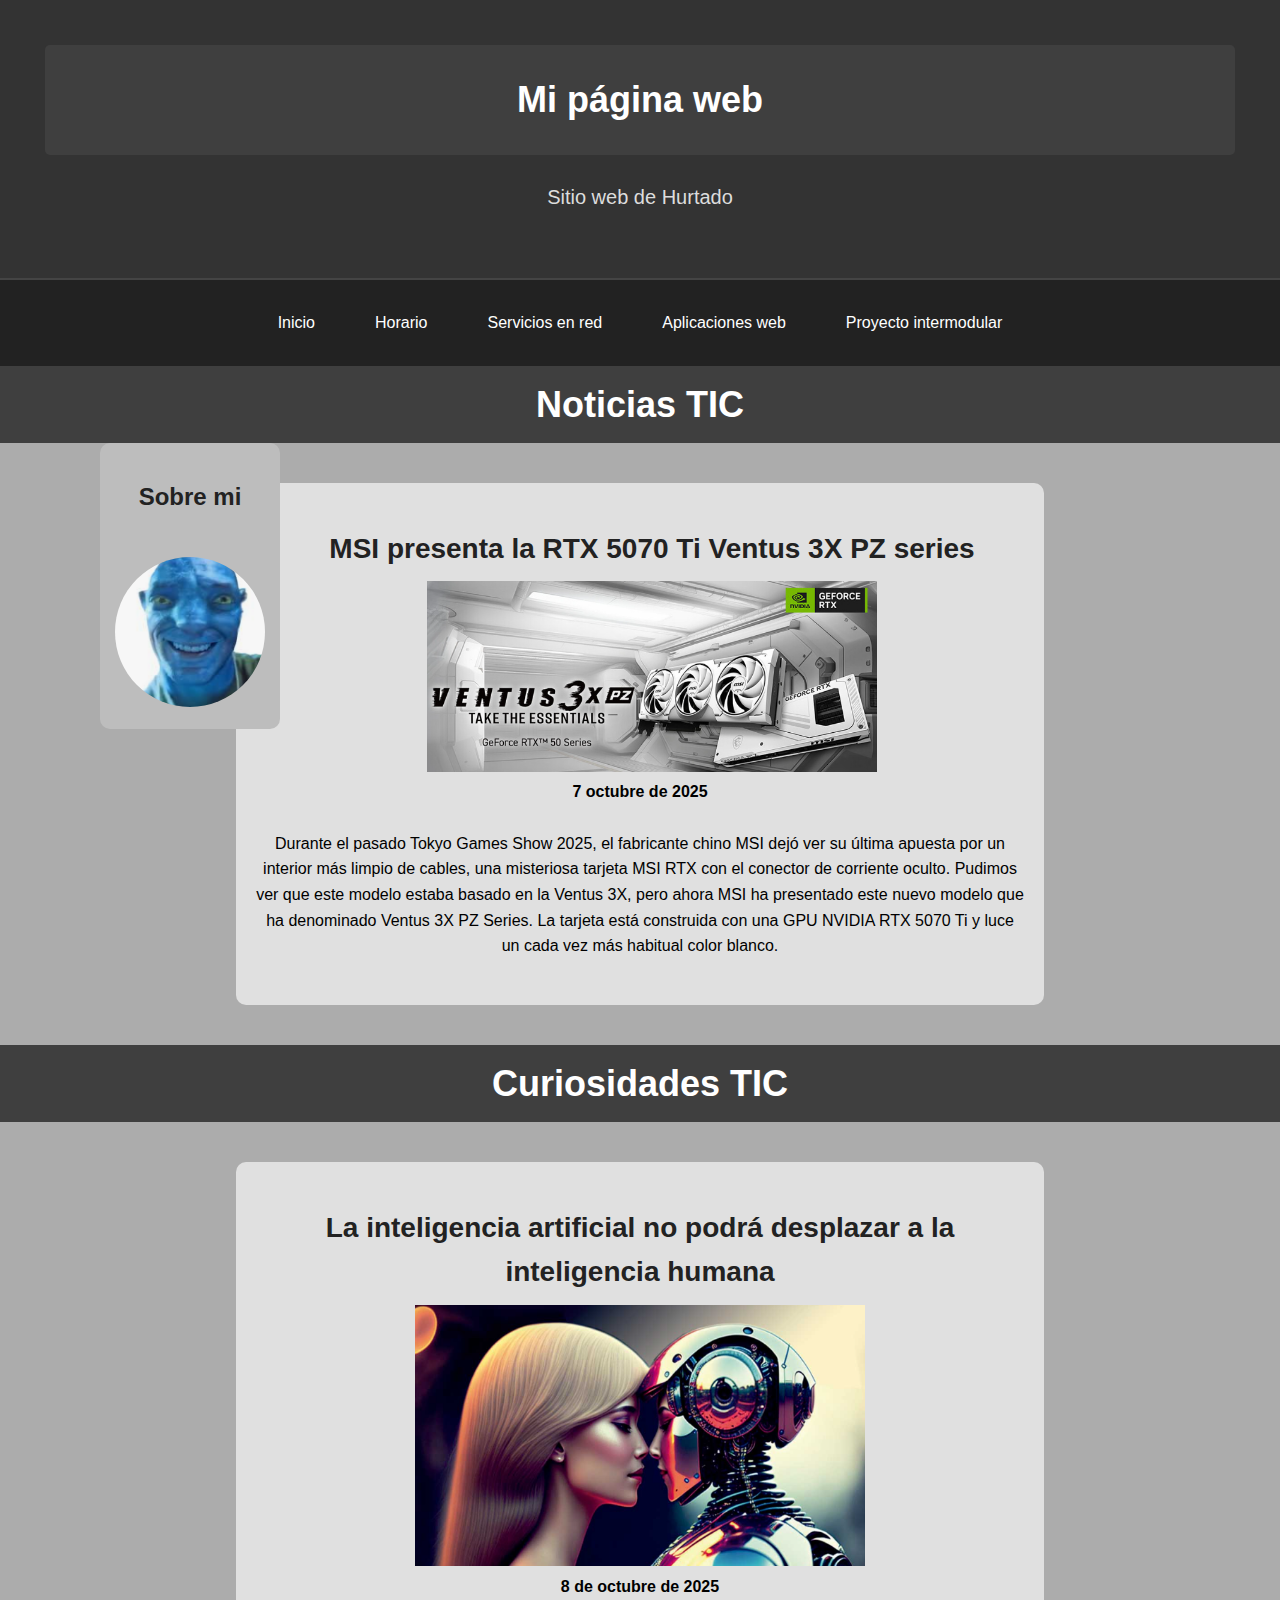
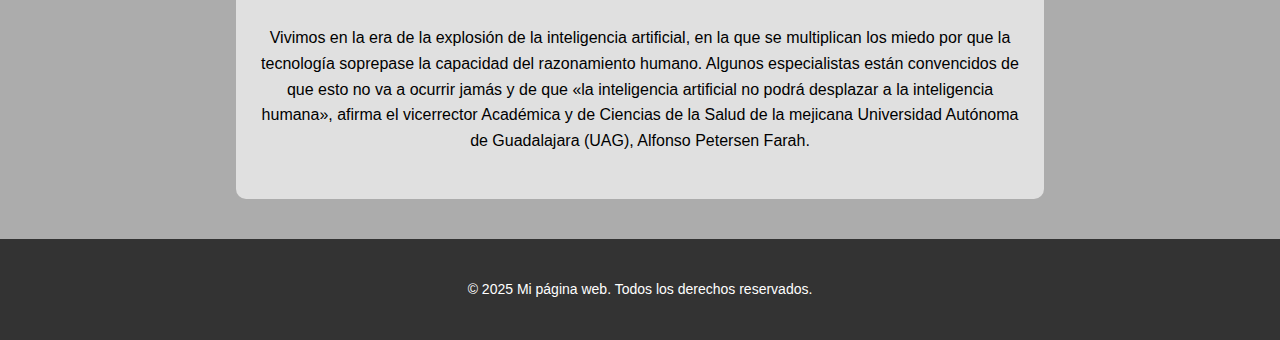
<file: index.html>
<!DOCTYPE html>
<html lang="es">


<head>
    <meta charset="UTF-8">
    <meta name="viewport" content="width=device-width, initial-scale=1.0">
    <Title>Pagina de Adrian Hurtado</Title>
    <link rel="STYLESHEET" type="text/css" href="estilos.css">
</head>
<body>
    <header>
        <h1>Mi página web</h1>
        <h2>Sitio web de Hurtado</h2>
    </header>

    <nav>
        
        <ul>
            <a href="index.html">Inicio</a>
            <a href="Horario.html">Horario</a>
            <a href="Serviciosenred.html">Servicios en red</a>
            <a href="Aplicacionesweb.html">Aplicaciones web</a>
            <a href="Proyectointermodular.html">Proyecto intermodular</a>
        
        </ul>
    </nav>

    <main>
        <section>
            <h1>Noticias TIC</h1>

        <aside> 
            <h2>Sobre mi</h2>
            <img id="miImagen" src="avatar.png" alt="Avatar" width="200" onclick="cambiarImagen()">
            
        </aside>

            <article>
                <h2>MSI presenta la RTX 5070 Ti Ventus 3X PZ series</h2>
               <a href="https://es.msi.com/news/detail/MSI-Launches-Its-First-Back-Connection-Graphics-Card-GeForce-RTX--5070-Ti-16G-VENTUS-3X-PZ-Series-147156"> <img src="rtx.png" width="450"></a> <br>
                <time datetime="2025-10-07"> 
                  <b> 7 octubre de 2025 </b>
                </time> <br> 
                <p>Durante el pasado Tokyo Games Show 2025, el fabricante chino MSI dejó ver su última apuesta por un interior más limpio de cables, una misteriosa tarjeta MSI RTX con el conector de corriente oculto. Pudimos ver que este modelo estaba basado en la Ventus 3X, pero ahora MSI ha presentado este nuevo modelo que ha denominado Ventus 3X PZ Series. La tarjeta está construida con una GPU NVIDIA RTX 5070 Ti y luce un cada vez más habitual color blanco. </p>
            </article>
           
        <h1>Curiosidades TIC</h1>
            <article >
                <h2>La inteligencia artificial no podrá desplazar a la inteligencia humana</h2>
                <a href="https://novaciencia.es/la-inteligencia-artificial-no-podra-desplazar-a-la-inteligencia-humana/"><img src="ia.png" width="450"></a> <br>
                <time datetime="2025-10-08">
               <b>8 de octubre de 2025 </b>
                </time>
                <p>Vivimos en la era de la explosión de la inteligencia artificial, en la que se multiplican los miedo por que la tecnología soprepase la capacidad del razonamiento humano. Algunos especialistas están convencidos de que esto no va a ocurrir jamás y de que «la inteligencia artificial no podrá desplazar a la inteligencia humana», afirma el vicerrector Académica y de Ciencias de la Salud de la mejicana Universidad Autónoma de Guadalajara (UAG), Alfonso Petersen Farah.</p>
            </article>
        </section>
    </main>
    
        
     <footer>
        <p>© 2025 Mi página web. Todos los derechos reservados.</p>
    </footer>

    <script src="script.js"></script>

</body>
</html>
</file>
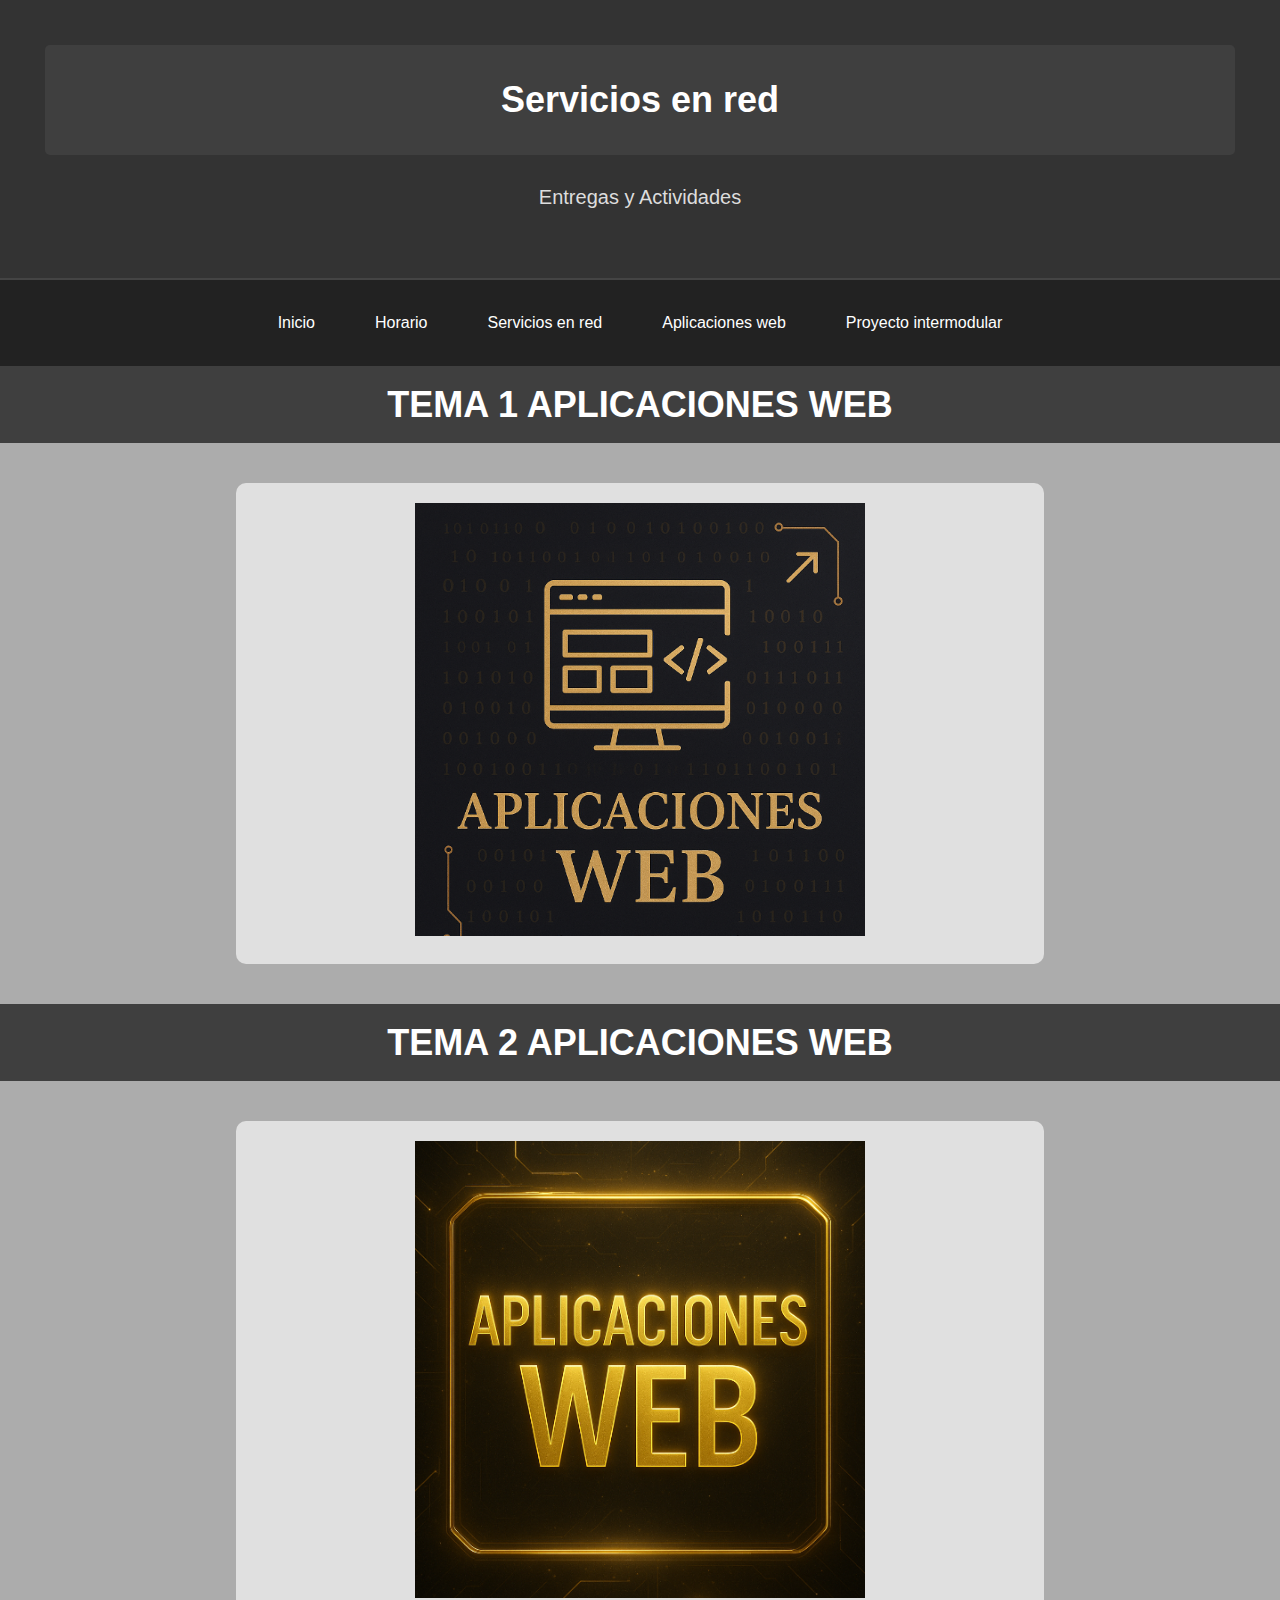
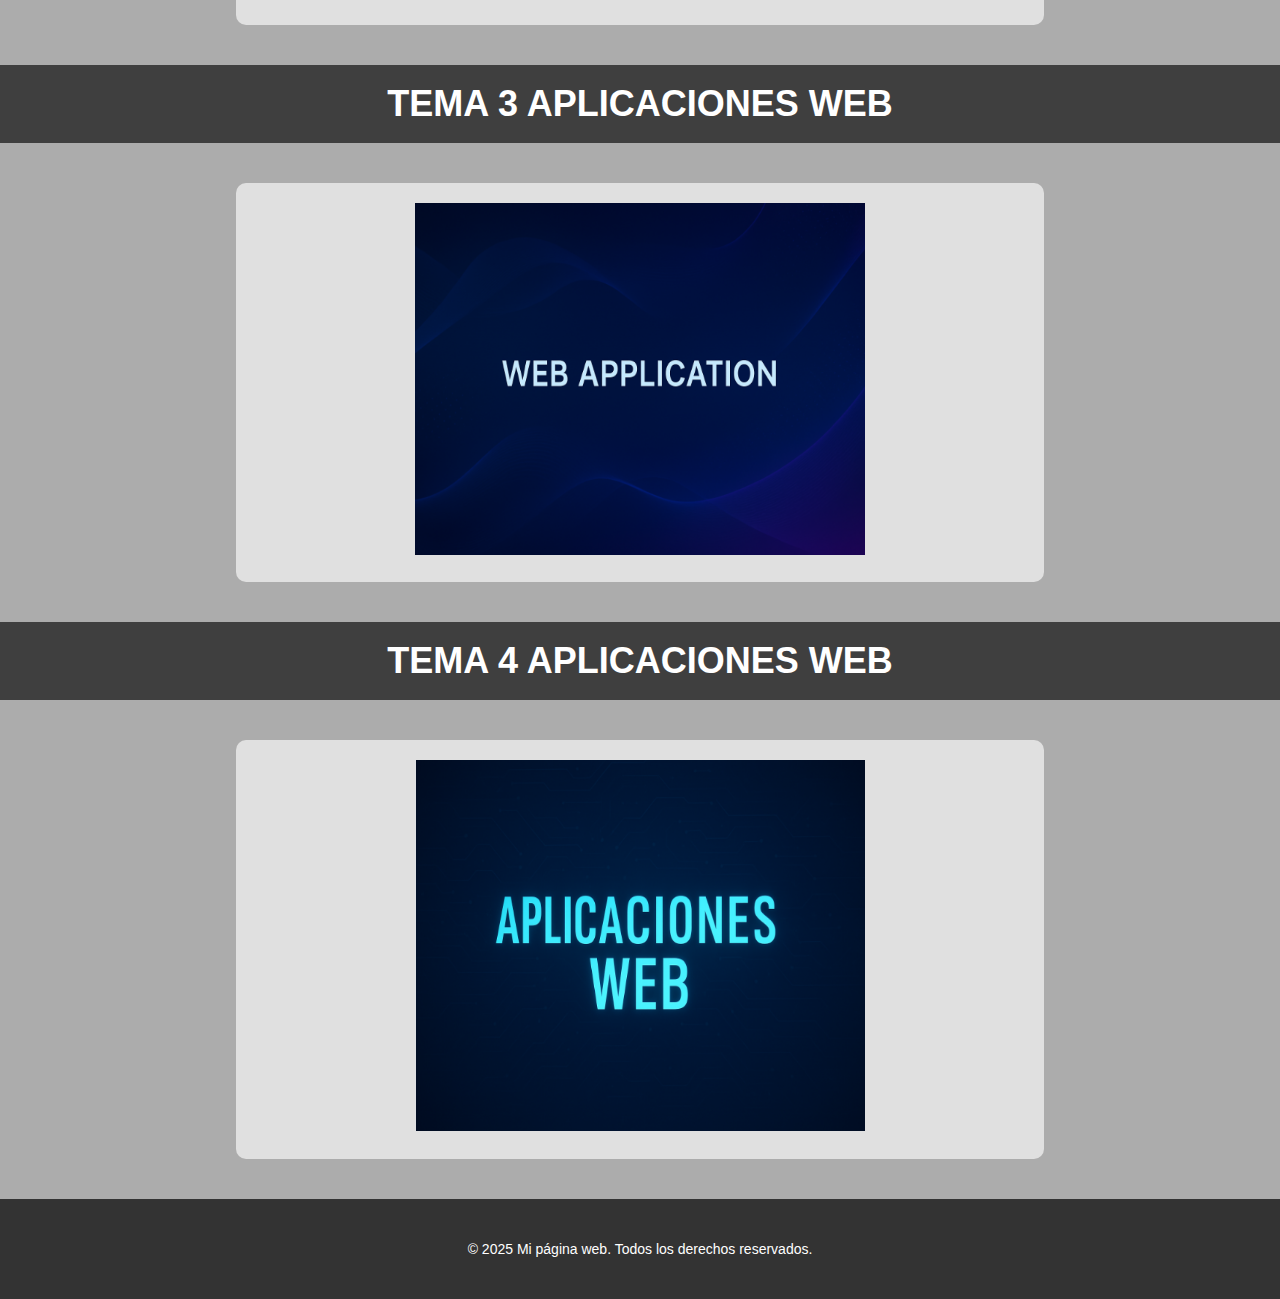
<file: Aplicacionesweb.html>
<!DOCTYPE html>
<html lang="es">
<head>
    <meta charset="UTF-8">
    <meta name="viewport" content="width=device-width, initial-scale=1.0">
    <title>Servicios</title>
    <link rel="STYLESHEET" type="text/css" href="estilos.css">
</head>
<body>
    <header>
        <h1>Servicios en red</h1>
        <h2>Entregas y Actividades</h2>
    </header>
    <nav>
        
        <ul>
            <a href="index.html">Inicio</a>
            <a href="Horario.html">Horario</a>
            <a href="Serviciosenred.html">Servicios en red</a>
            <a href="Aplicacionesweb.html">Aplicaciones web</a>
            <a href="Proyectointermodular.html">Proyecto intermodular</a>
        
        </ul>
    </nav>
    <section>
        <h1> TEMA 1 APLICACIONES WEB </h1>
        <article>
             <a href="https://docs.google.com/document/d/119h_Sadqx_Sr1hHKA7buQN-fevgB8MUVrinFilzW_gM/edit?usp=sharing"><img src="Aplicaciones1.png" width="450"></a> <br>
        </article>
        <h1> TEMA 2 APLICACIONES WEB </h1>
        <article>
             <a href="https://docs.google.com/document/d/1-aklf4LPrIhaSgoph-ziT9uz06eBHxbtvCwBoY77Yhg/edit?usp=sharing"><img src="Aplicaciones2.png" width="450"></a> <br>
        </article>
        <h1> TEMA 3 APLICACIONES WEB </h1>
        <article>
             <a href="https://docs.google.com/document/d/18qDQqF6O3jnZwRS7b2yFkZY10dVIkJgT9O2-0xvTfeU/edit?usp=sharing"><img src="Aplicaciones3.png" width="450"></a> <br>
        </article>
        <h1> TEMA 4 APLICACIONES WEB </h1>
        <article>
             <a href="https://docs.google.com/document/d/1oP4pg__sDD9F4_i5bejb77h7rO_bhdOCN3iQUMtuQzE/edit?usp=sharing"><img src="Aplicaciones4.png" width="450"></a> <br>
        </article>
    </section>
    <footer>
        <p>© 2025 Mi página web. Todos los derechos reservados.</p>
    </footer>
</body>
</html>
</file>
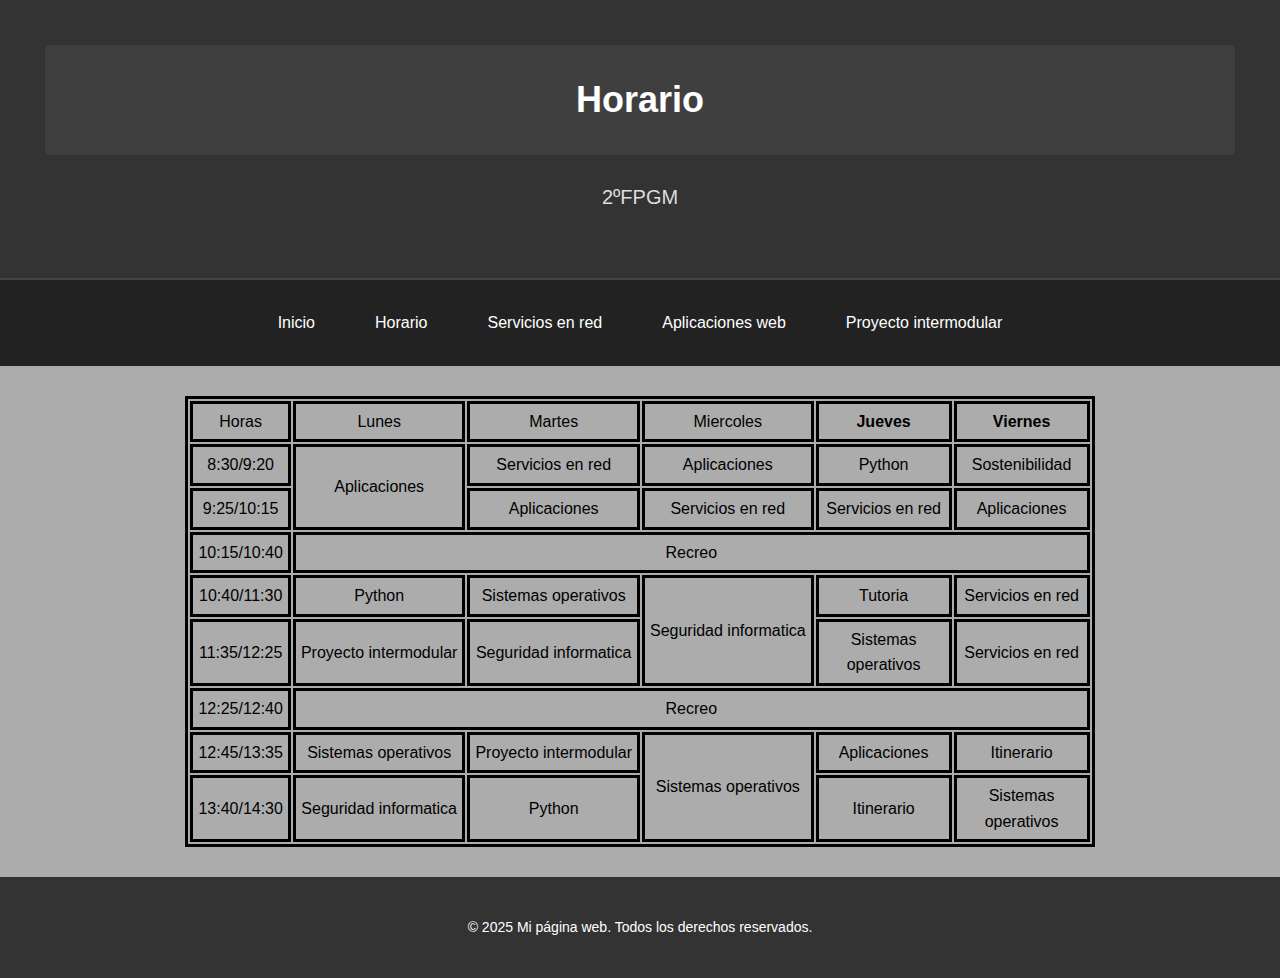
<file: Horario.html>
<!DOCTYPE html>
<html lang="es">
<head>
    <meta charset="UTF-8">
    <meta name="viewport" content="width=device-width, initial-scale=1.0">
    <title>Horario</title>
    <link rel="STYLESHEET" type="text/css" href="estilos.css">

</head>
<body>

    <header>
        <H1>Horario</H1>
        <h2>2ºFPGM </h2>
    </header>

    <nav>
        
        <ul>
            <a href="index.html">Inicio</a>
            <a href="Horario.html">Horario</a>
            <a href="Serviciosenred.html">Servicios en red</a>
            <a href="Aplicacionesweb.html">Aplicaciones web</a>
            <a href="Proyectointermodular.html">Proyecto intermodular</a>
        
        </ul>
    </nav>

    <table align="center">
        <!--fila 1-->
            <tr align="center" >
                <td >Horas </td>
                <td >Lunes </td>
                <td >Martes </td>
                <td >Miercoles </td>
                <th width="120px">Jueves </th>
                <th width="120px">Viernes </th>
            </tr>
        <!--fila 2-->
            <tr align="center">
                <td>8:30/9:20</td>
                <td rowspan="2">Aplicaciones </td>
                <td>Servicios en red</td>
                <td>Aplicaciones</td>
                <td>Python</td>
                <td>Sostenibilidad</td>
            </tr>
        <!--fila 3-->
            <tr align="center">
                <td>9:25/10:15</td>
                <td>Aplicaciones</td>
                <td>Servicios en red</td>
                <td>Servicios en red</td>
                <td>Aplicaciones</td>
            </tr>
         <!--fila 4-->
            <tr>
                <td>10:15/10:40</td>
                <td colspan="5" align="center"> Recreo</td>
            </tr>
        <!--fila 5-->
            <tr align="center">
                <td>10:40/11:30</td>
                <td>Python</td>
                <td>Sistemas operativos</td>
                <td rowspan="2">Seguridad informatica</td>
                <td>Tutoria</td>
                <td>Servicios en red</td>
            </tr>
        <!--fila 6-->
            <tr align="center">
                <td>11:35/12:25</td>
                <td>Proyecto intermodular</td>
                <td>Seguridad informatica</td>
                <td>Sistemas operativos</td>
                <td>Servicios en red</td>
        <!--fila 7-->
            <tr align="center">
                <td>12:25/12:40</td> 
                <td colspan="5" align="center ">Recreo</td>
        <!--fila 8-->
            <tr align="center">
                <td>12:45/13:35</td>
                <td>Sistemas operativos</td>
                <td>Proyecto intermodular</td>
                <td rowspan="2">Sistemas operativos</td>
                <td>Aplicaciones</td>
                <td>Itinerario</td>
         <!--fila 9-->
            <tr align="center">
                <td>13:40/14:30</td>
                <td>Seguridad informatica</td>
                <td>Python</td>
                <td>Itinerario</td>
                <td>Sistemas operativos</td>
        </table>

        <footer>
        <p>© 2025 Mi página web. Todos los derechos reservados.</p>
        </footer>
</body>
</html>
</file>
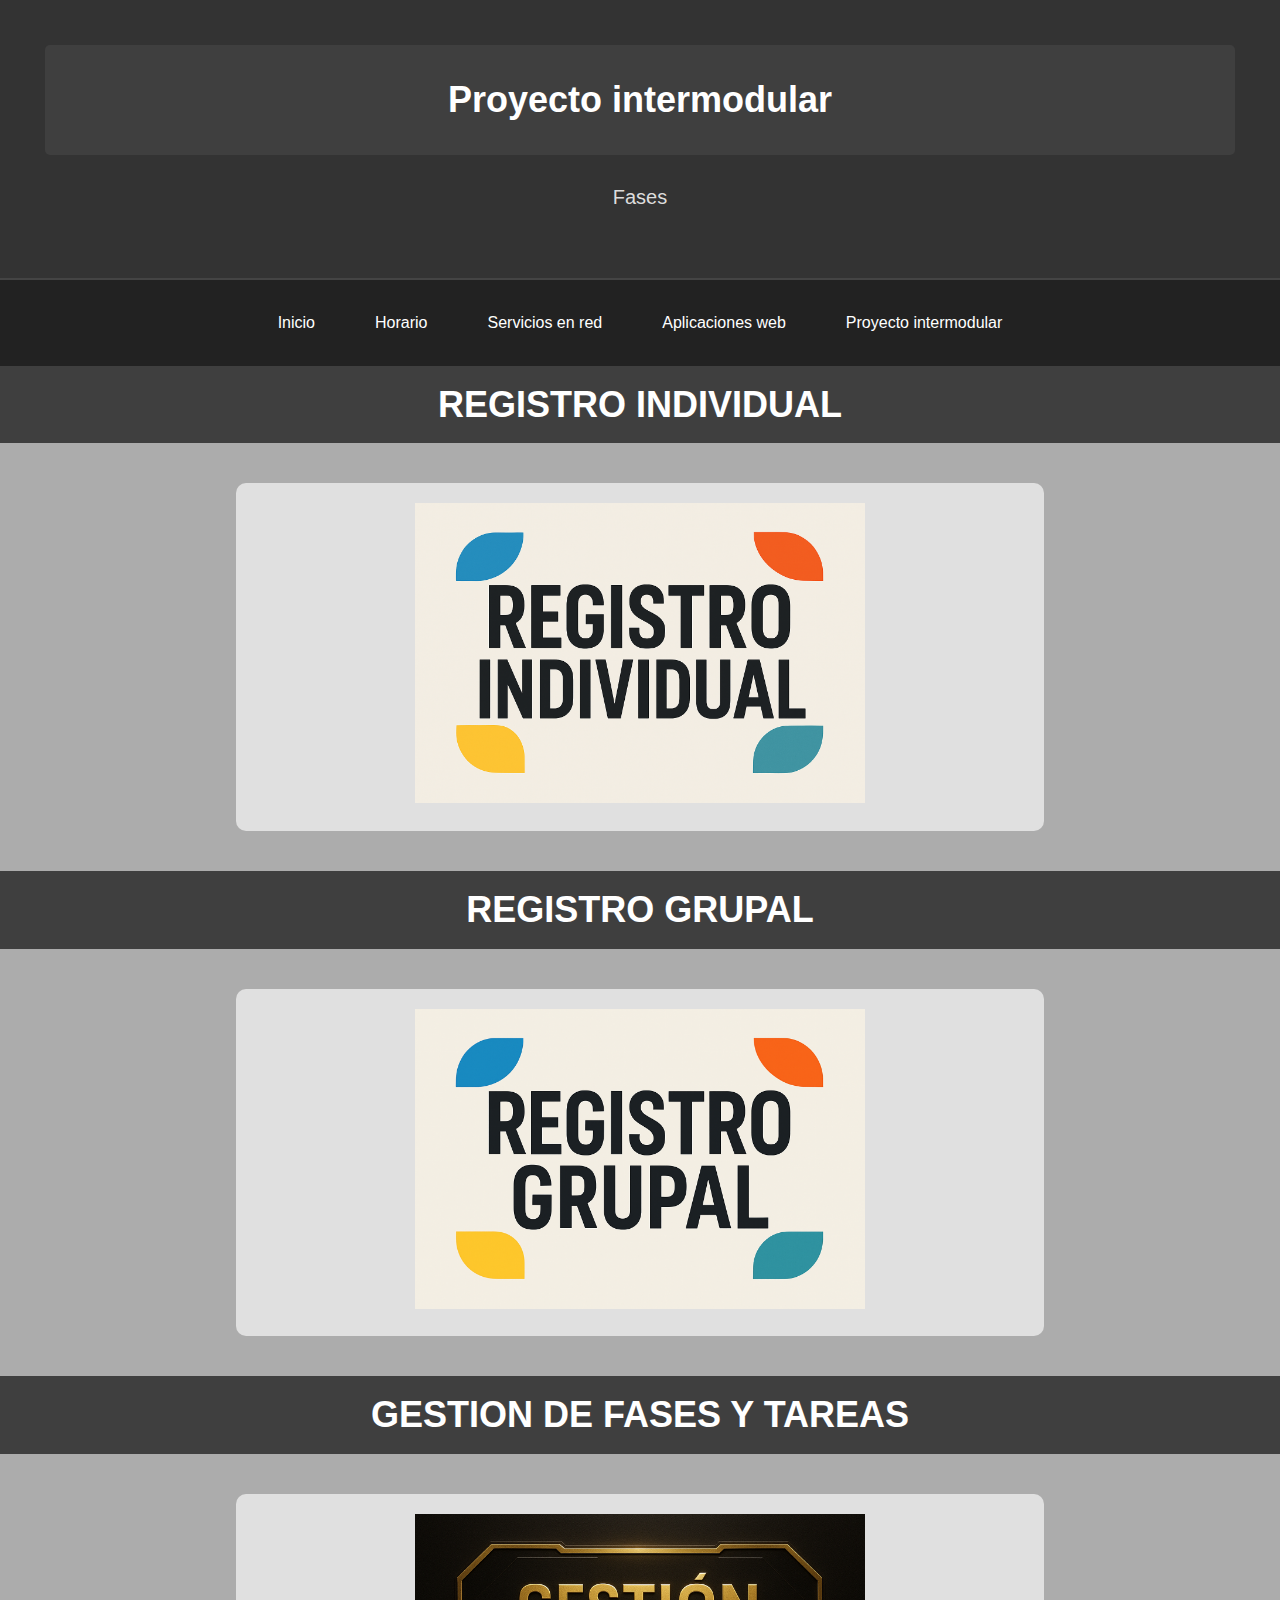
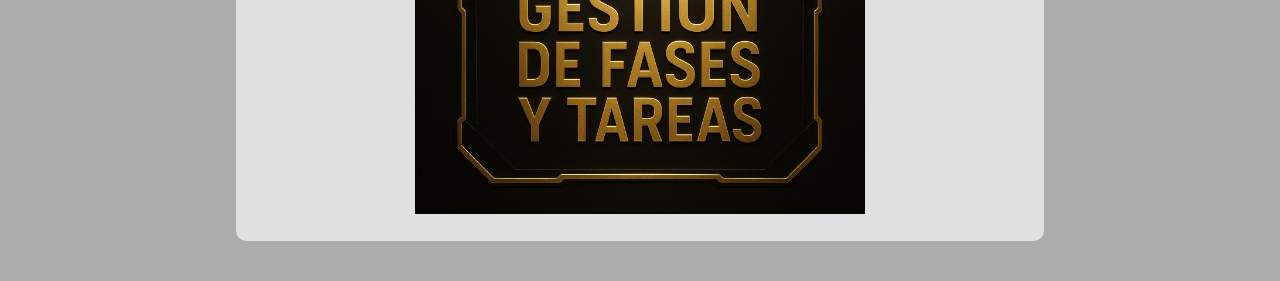
<file: Proyectointermodular.html>
<!DOCTYPE html>
<html lang="en">
<!DOCTYPE html>
<html lang="es">
<head>
    <meta charset="UTF-8">
    <meta name="viewport" content="width=device-width, initial-scale=1.0">
    <title>Servicios</title>
    <link rel="STYLESHEET" type="text/css" href="estilos.css">
</head>
<body>
        <header>
        <h1>Proyecto intermodular</h1>
        <h2>Fases</h2>
    </header>
    <nav>
        
        <ul>
            <a href="index.html">Inicio</a>
            <a href="Horario.html">Horario</a>
            <a href="Serviciosenred.html">Servicios en red</a>
            <a href="Aplicacionesweb.html">Aplicaciones web</a>
            <a href="Proyectointermodular.html">Proyecto intermodular</a>
        </ul>
    </nav>
        <section>
        <h1> REGISTRO INDIVIDUAL </h1>
        <article>
             <a href="https://docs.google.com/spreadsheets/d/148og_cC2WeKT9TCVbG5RL7Tb1lsxb4Qi5exti1CjeSw/edit?usp=sharing"><img src="RegisI.png" width="450"></a> <br>
        </article>
        <h1> REGISTRO GRUPAL </h1>
        <article>
             <a href="https://docs.google.com/spreadsheets/d/1w0MDjOxakESL5Gu_iuD_Yw3GmPhcDYe5/edit?usp=sharing&ouid=110110911616239151147&rtpof=true&sd=true"><img src="RegisG.png" width="450"></a> <br>
        </article>
        <h1> GESTION DE FASES Y TAREAS </h1>
        <article>
             <a href="https://docs.google.com/spreadsheets/d/1DrZIIkpp9ObACy7BH5RhwqSAAv22tLQB/edit?usp=sharing&ouid=110110911616239151147&rtpof=true&sd=true"><img src="Aura.png" width="450"></a> <br>
        </article>
    </section>
</body>
</html>
</file>
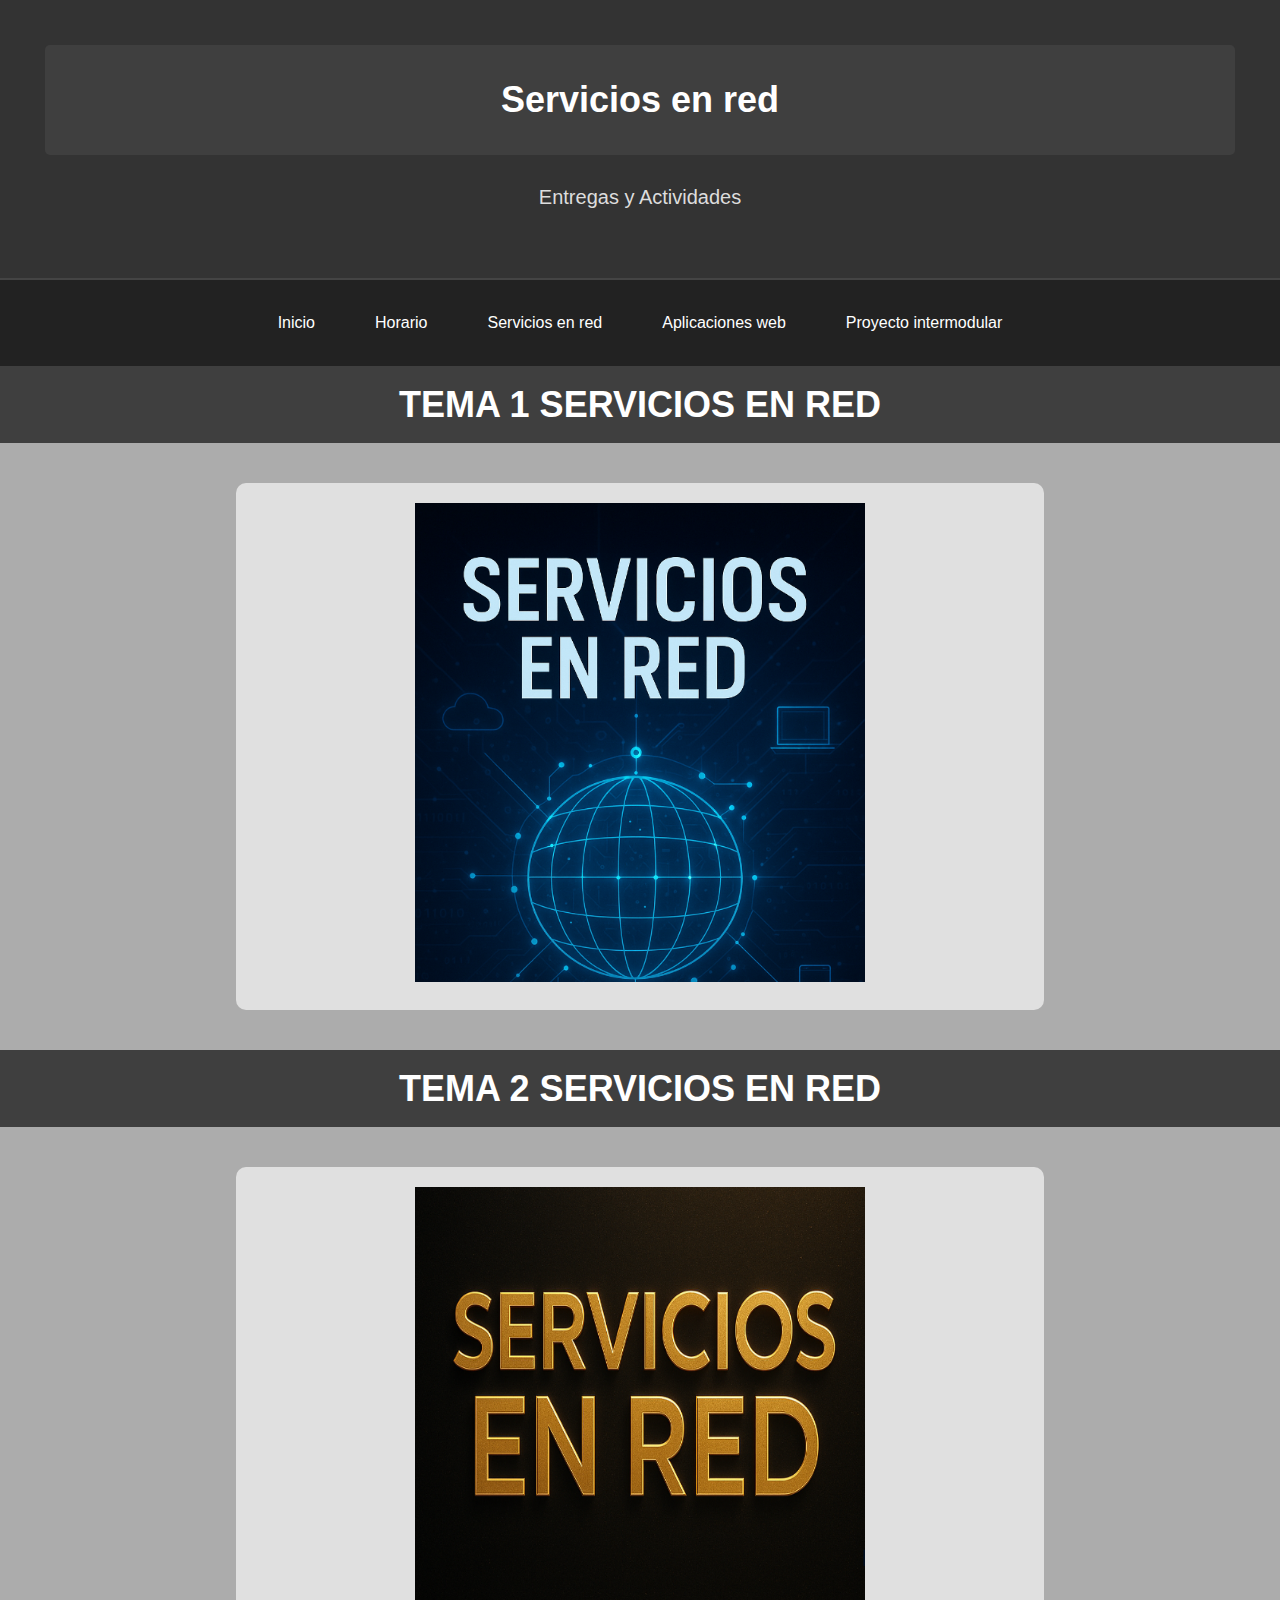
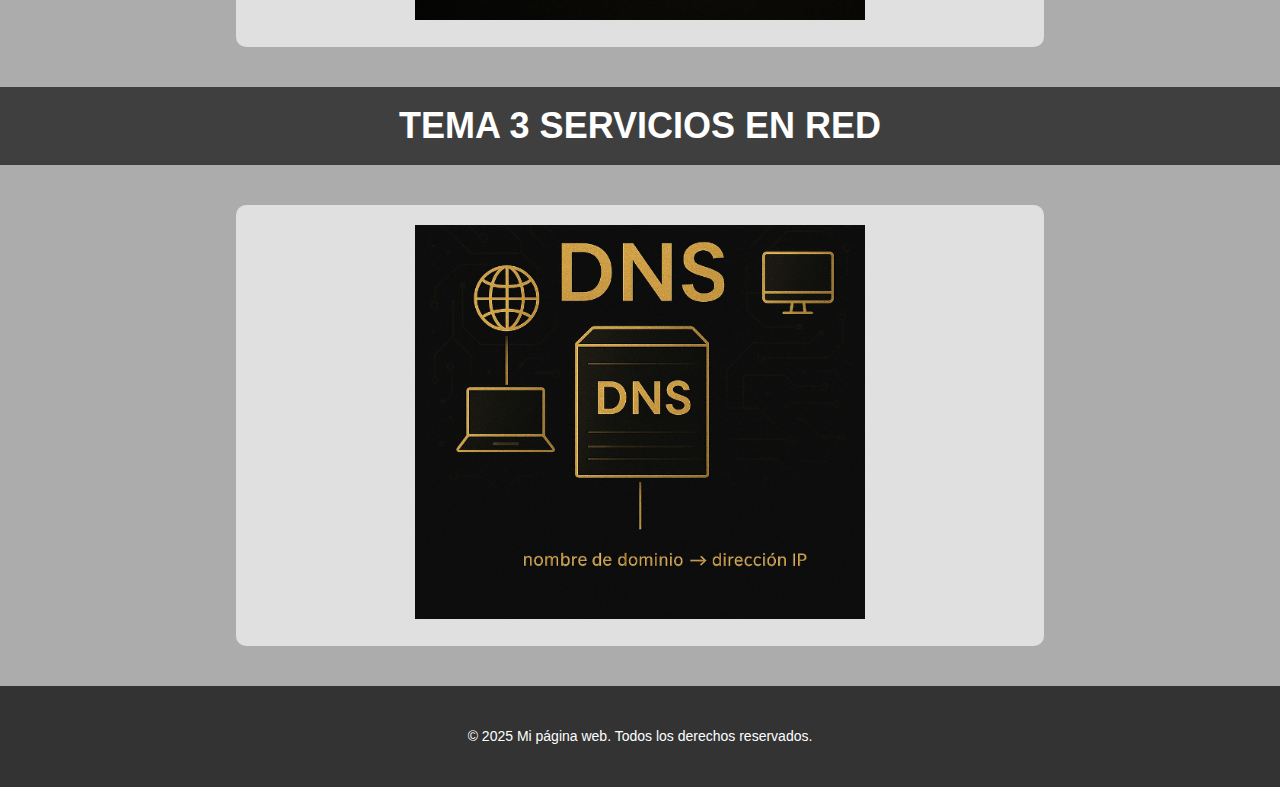
<file: Serviciosenred.html>
<!DOCTYPE html>
<html lang="es">
<head>
    <meta charset="UTF-8">
    <meta name="viewport" content="width=device-width, initial-scale=1.0">
    <title>Servicios</title>
    <link rel="STYLESHEET" type="text/css" href="estilos.css">
</head>
<body>
    <header>
        <h1>Servicios en red</h1>
        <h2>Entregas y Actividades</h2>
    </header>
    <nav>
        
        <ul>
            <a href="index.html">Inicio</a>
            <a href="Horario.html">Horario</a>
            <a href="Serviciosenred.html">Servicios en red</a>
            <a href="Aplicacionesweb.html">Aplicaciones web</a>
            <a href="Proyectointermodular.html">Proyecto intermodular</a>
        
        </ul>
    </nav>
    <section>
        <h1> TEMA 1 SERVICIOS EN RED </h1>
        <article>
             <a href="https://docs.google.com/document/d/1ukvk_rIzpkr6Ngviy4_zfe3uVbAaMk1x2Z-ZmvZ7C3I/edit?usp=sharing"><img src="TEMA1.png" width="450"></a> <br>
        </article>
        <h1> TEMA 2 SERVICIOS EN RED </h1>
        <article>
             <a href="https://docs.google.com/document/d/1a_A4yDZqa-S_yQdrphQr8eNd3QaQMeRpbn9iGpH_yfY/edit?usp=sharing"><img src="Tema2.png" width="450"></a> <br>
        </article>
                <h1> TEMA 3 SERVICIOS EN RED </h1>
        <article>
             <a href="https://docs.google.com/document/d/1GSrigXQnoqGPorwLCSY5NGf5j0csQsgvyAFpnfaCXCE/edit?usp=sharing"><img src="Servicios3.png" width="450"></a> <br>
        </article>
    </section>
    <footer>
        <p>© 2025 Mi página web. Todos los derechos reservados.</p>
    </footer>
</body>
</html>
</file>
<file: estilos.css>
body {
    background-color: #acacac;
    font-family: Arial, sans-serif;
    margin: 0;
    padding: 0;
    line-height: 1.6;
    color: #000;
}

header {
    text-align: center;
    padding: 40px;
    background-color: #333;
    border-bottom: 2px solid #444;
    line-height: 2.5;
}

header h1 {
    font-size: 36px;
    color: #fff;
    background-color: #3f3f3f;
    margin: 5px;
    padding: 10px;
    border-radius: 5px;
}

header h2 {
    color: #ddd;
    font-weight: normal;
    font-size: 20px;
}

nav {
    background-color: #222;
    padding: 20px 0;
}

nav ul {
    display: flex;
    justify-content: center;
    list-style: none;
    margin: 0;
    padding: 0;
}

nav ul a {
    color: white;
    text-decoration: none;
    padding: 10px 20px;
    margin: 0 10px;
    border-radius: 4px;
}

nav ul a:hover {
    background-color: #444;
    transform: scale(1.05);
    font-weight: bold;
    
}


main {
    display: flex;
    flex-wrap: wrap;
    justify-content: center;

}

aside {
    float: left;
    margin-left: 100px;
    text-align: center;
    background-color: #bdbdbd;
    padding: 15px;
    border-radius: 10px;

    
}

aside h2 {
    padding-bottom: 20px;
    color: #222;
}

aside img {
    width: 150px;
    height: 150px;
    border-radius: 50%;

}


section h1 {
    font-size: 36px;
    text-align: center;
    color: #fff;
    background-color: #3f3f3f;
    margin: 0;
    padding: 10px 0;
}

article {
    text-align: justify;
    padding-left: 220px;
    width: 60%;
    margin: 40px;
    background-color: #e0e0e0;
    border-radius: 10px;
    padding: 30px;
    margin:auto;
    
}

article h2 {
    font-size: 28px;
    color: #222;
    margin-bottom: 10px;
}

p {
    color: #000;
    font-family: Arial, Helvetica, sans-serif;
    padding: 10px 0;
}


footer {
    text-align: center;
    background-color: #333;
    padding: 15px;
    margin-top: 0px;
 
}

footer p {
    color: white;
    font-size: 14px;
}

table{
    border-style: solid;
    border-color: #000;
    margin-top: 30px;
    margin-bottom: 30px;
    
}

table * {
    border-style: solid;
    padding: 5px;
}

article {
    text-align: center;  
    margin: 40px auto;
    background-color: #e0e0e0;
    border-radius: 10px;
    padding: 20px;
}
</file>
